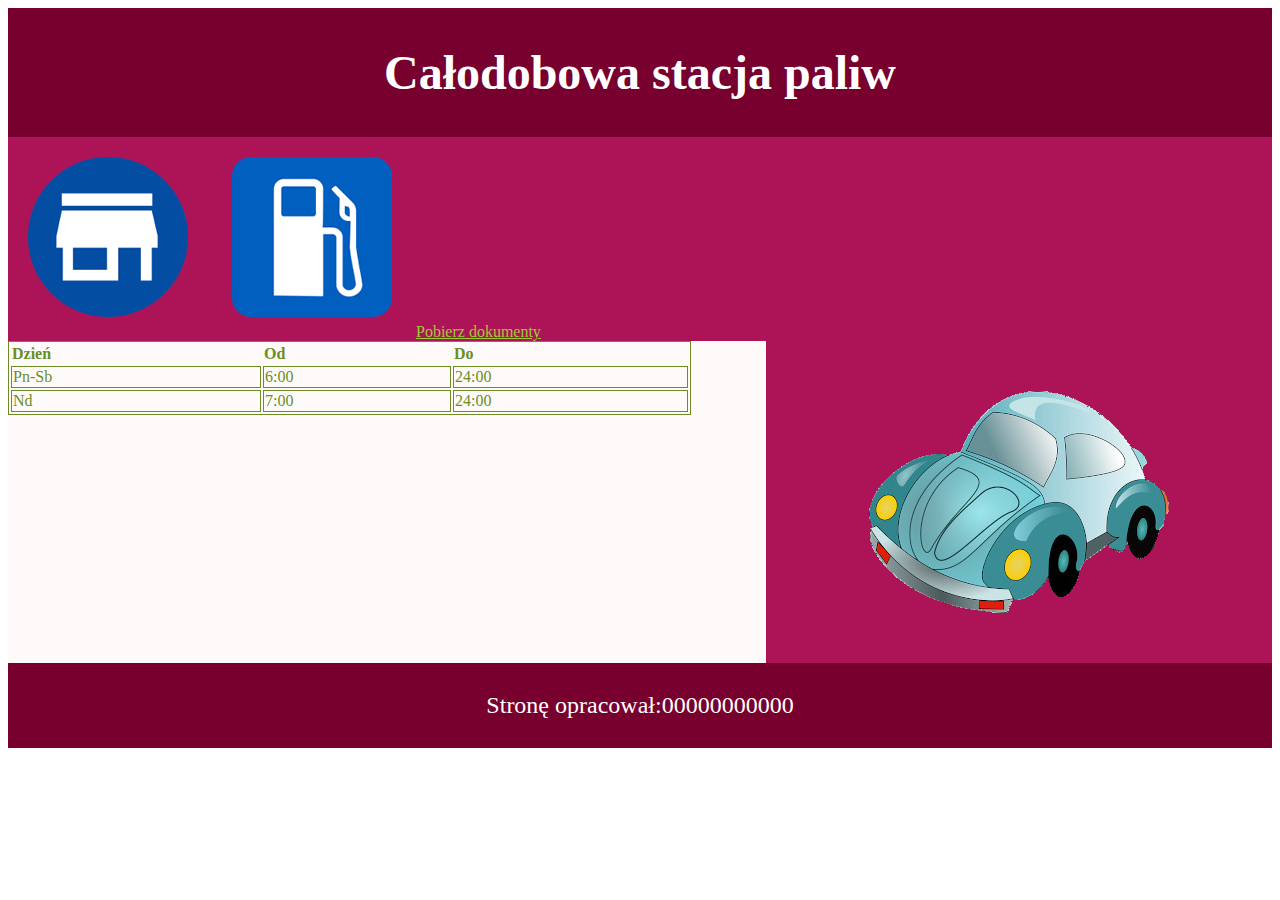
<file: index.html>
<!DOCTYPE html>
<html lang="pl">
<head>
    <meta charset="UTF-8">
    <link rel = "stylesheet" href = "styl2.css">
    <title>Stacja Paliw</title>
</head>
<body>
    <header>
        <h1>Całodobowa stacja paliw</h1>
    </header>

    <div id = "menu">
        <a id = "home" href = "index.html"> <img src = "home.png" alt = "home"></a>
        <a id = "znak" href = "obliczenia.html"><img src = "znak.png" alt = "znak"></a>
        <a id = "pobierz" href = "kwerendy.txt">Pobierz dokumenty</a>
    </div>

    <div id = "prawy">
        <img id = "samochod" src = "samochod.png" alt = "samochód">
    </div>

    <div id = "lewy">
        <table> 
            <th>Dzień</th>
            <th>Od</th>
            <th>Do</th>
            <tr>
                <td>Pn-Sb</td>
                <td>6:00</td>
                <td>24:00</td>
            </tr>
            <tr>
                <td>Nd</td>
                <td>7:00</td>
                <td>24:00</td>
            </tr>

        </table>
    </div>

    <footer>
        <p>Stronę opracował:00000000000</p>
    </footer>
</body>
</html>
</file>
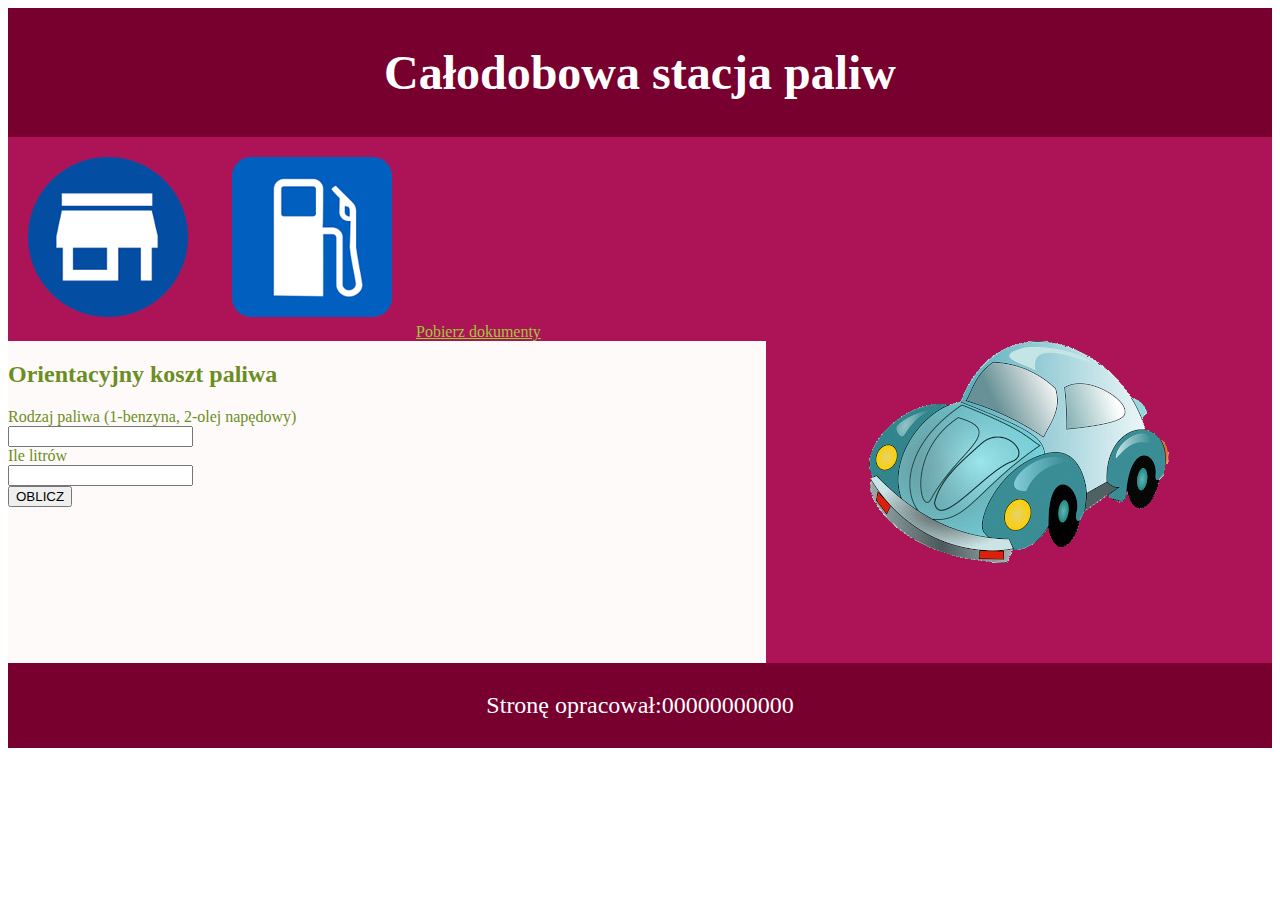
<file: obliczenia.html>
<!DOCTYPE html>
<html lang="pl">
<head>
    <meta charset="UTF-8">
    <link rel = "stylesheet" href = "styl2.css">
    <title>Stacja Paliw</title>
</head>
<body>
    <header>
        <h1>Całodobowa stacja paliw</h1>
    </header>

    <div id = "menu">
        <a id = "home" href = "index.html"> <img src = "home.png" alt = "home"></a>
        <a id = "znak" href = "obliczenia.html"><img src = "znak.png" alt = "znak"></a>
        <a id = "pobierz" href = "kwerendy.txt">Pobierz dokumenty</a>
    </div>

    <div id = "prawy">
        <img src = "samochod.png" alt = "samochód">
    </div>

    <div id = "lewy">
        <h2>Orientacyjny koszt paliwa</h2>
        <form> 
            Rodzaj paliwa (1-benzyna, 2-olej napędowy) <br>
            <input type = "number" id = "paliwo"><br>
            Ile litrów <br>
            <input type = "number" id = "ilosc"><br>
            <button type ="button" onclick ="oblicz()">OBLICZ</button>
            <p id = "wynik"></p>
        </form>
    </div>

    <footer>
        <p>Stronę opracował:00000000000</p>
    </footer>
</body>
<script>
    function oblicz(){
        let paliwo = document.getElementById("paliwo").value;
        let ilosc = document.getElementById("ilosc").value;
        koszt = 0; 
        if (paliwo == 1){ 
            koszt = ilosc * 4;
        }
        else if (paliwo == 2){ 
            koszt = ilosc * 3.5;
        }
        else if (paliwo != 1 && paliwo != 2){
            koszt += 0
        }
        document.getElementById("wynik").innerHTML = "Koszt: " + koszt + "zł";
    }
</script>
</html>
</file>
<file: styl2.css>
body { 
    font-family: Cambria;
    text-align: center;
}

header, footer {
    background-color: rgb(120, 0, 46);
    color: white;
    padding: 5px;
    font-size: 150%;
    clear: both;
}

#menu { 
    background-color:rgb(173, 20, 87);
    text-align: left;    
}

#lewy { 
    background-color: snow;
    color : olivedrab;
    width: 60%;
    height: 322px;
    text-align: left;
    float: left;
}

#prawy { 
    background-color: rgb(173, 20, 87);
    width: 40%;
    height: 322px;
    float: right;
}

#samochod { 
    margin: 40px;
    padding: 10px;
}

#samochod:hover { 
    border : 1px dotted yellowgreen;
}

a{ 
    padding: 0px, 50px;
    color: yellowgreen;
}

table,td { 
    border : 1px solid olivedrab; 
    border
}

table { 
    width: 90%;
}
</file>
